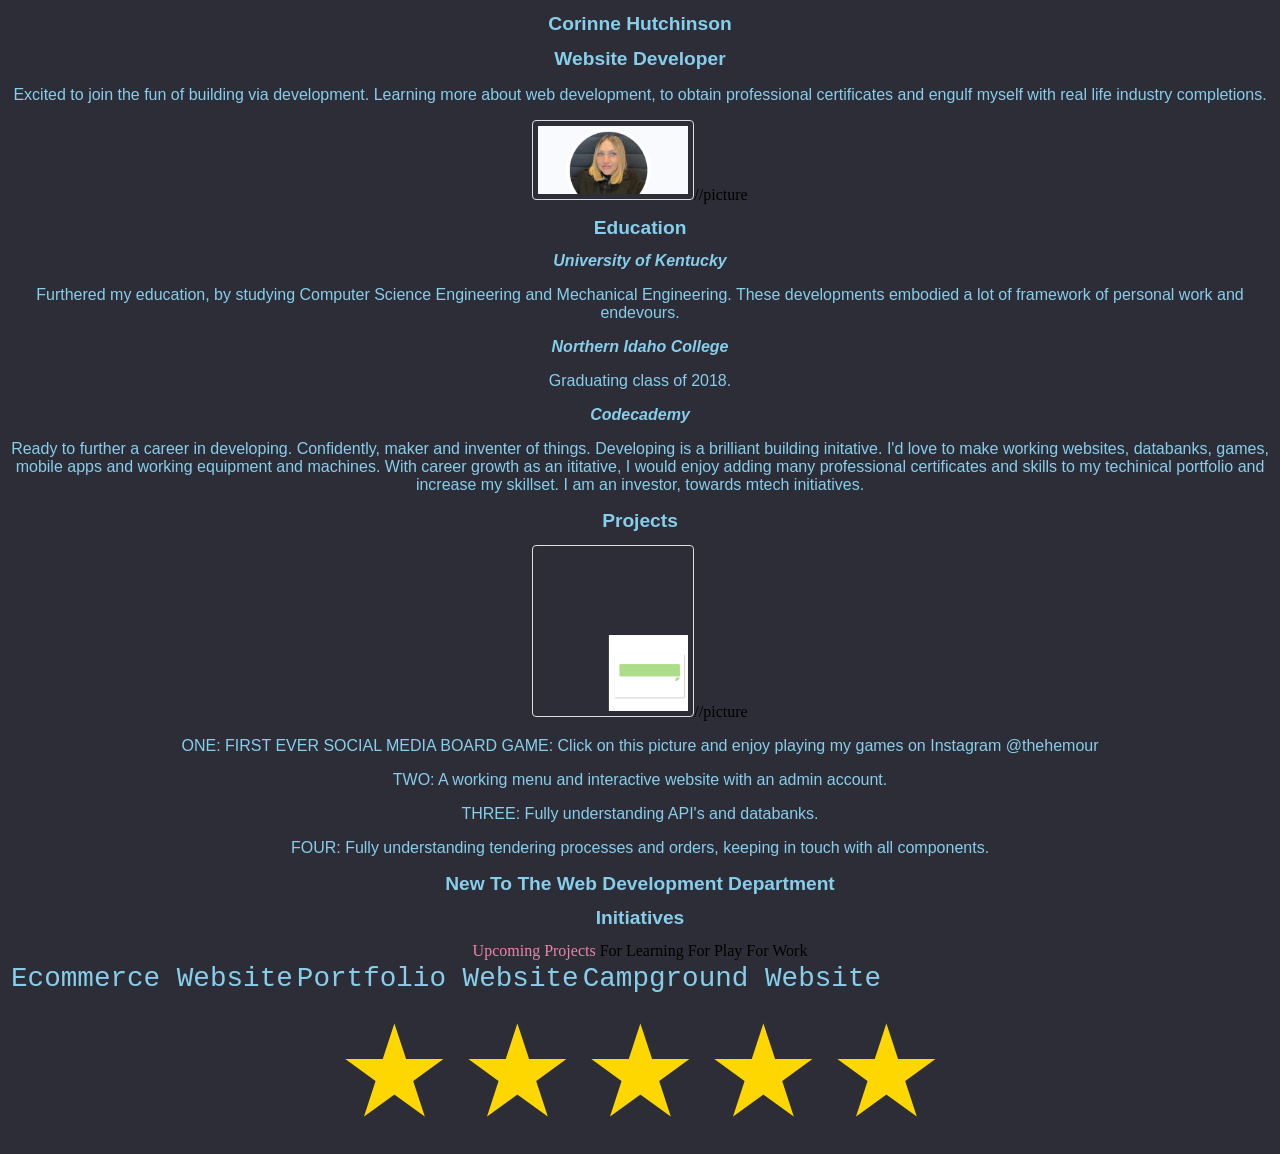
<file: index.html>
<!DOCTYPE html>
<html>
<head>
<link rel="stylesheet" href="web.css">
<title>Corinne Hutchinson</title>

</head>
<body>

    <div id="top">
    <h1>Corinne Hutchinson</h1>
    <h1>Website Developer</h1>
    <p>Excited to join the fun of building via development. Learning more about web development, to obtain
    professional certificates and engulf myself with real life industry completions.</p>

    <img src="l.JPG" alt="Hello"></a>//picture
    </div>

        <div id="middle">
    <h1>Education</h1>
    <h2>University of Kentucky</h2>
            <p>Furthered my education, by studying Computer Science Engineering and Mechanical Engineering.
            These developments embodied a lot of framework of personal work and endevours.</p>
    <h2>Northern Idaho College</h2>
            <p>Graduating class of 2018.</p>
    <h2>Codecademy</h2>
            <p>Ready to further a career in developing. Confidently, maker and inventer of things. Developing is a
            brilliant building initative. I'd love to make working websites, databanks, games, mobile apps and working
            equipment and machines. With career growth as an ititative, I would enjoy adding many professional certificates and skills to my techinical
                portfolio and increase my skillset. I am an investor,
            towards mtech initiatives.</p>
    <h1>Projects</h1>
            
    <a href="https://www.instagram.com/p/DL8Ex6sSE39/" ><img src="Screenshot 2025-07-24 154343.png" alt="Play my games on Instagram @thehemour"></a>//picture
            <p>ONE: FIRST EVER SOCIAL MEDIA BOARD GAME: Click on this picture and enjoy playing my games on Instagram @thehemour</p>
            <p>TWO: A working menu and interactive website with an admin account.</p>
            <p>THREE: Fully understanding API's and databanks.</p>
            <p>FOUR: Fully understanding tendering processes and orders, keeping in touch with all components.</p>
    <menu></menu>
    <h1>New To The Web Development Department</h1>
    
    <h1>Initiatives</h1>
        </div>
<div id="bottom">
    <table>

        <theader>Upcoming Projects</theader>
   <tc span="2"> For Learning</tc>
        <tc span="2"> For Play</tc>
        <tc span="2"> For Work</tc>
            <td>Ecommerce Website</td>
            <td>Portfolio Website</td>
            <td>Campground Website</td>
    </table>   
    <div id="starRating"></div>

    <script src="starclickrating.js"></script>
</div>
</body>
</html>
</file>
<file: web.css>
img {
  border: 1px solid #ddd;
  border-radius: 4px;
  padding: 5px;
  width: 150px;
}

img:hover {
  box-shadow: 0 0 2px 1px rgba(0, 140, 186, 0.5);
}

h1 {
    font-family: Arial, Helvetica, sans-serif;
font-style: normal;
font-display: block;
font-size: larger;
    color: rgb(135, 206, 235);
}


h2 {
    font-family: 'Lucida Sans', 'Lucida Sans Regular', 'Lucida Grande', 'Lucida Sans Unicode', Geneva, Verdana, sans-serif;
    font-size: medium;
    font-style: italic;
    color:rgb(135, 206, 235);

}

h3 {
    font-family: 'Lucida Sans', 'Lucida Sans Regular', 'Lucida Grande', 'Lucida Sans Unicode', Geneva, Verdana, sans-serif;
    font-size: medium;
    font-style: normal;
    color:white;



}
p {
    font-family: 'Gill Sans', 'Gill Sans MT', Calibri, 'Trebuchet MS', sans-serif;
    font-weight: 300;
    font-size: medium;
    color:rgb(135, 206, 235);
}




table {
    font-family: 'Gill Sans', 'Gill Sans MT', Calibri, 'Trebuchet MS', sans-serif;
    font-size: larger;
    color: rgb(135, 206, 235);

}

tr, th {
    font-family: 'Franklin Gothic Medium', 'Arial Narrow', Arial, sans-serif;
    font-size: larger;
    color:white;

}

td{
    font-family: 'Courier New', Courier, monospace;
    font-size: larger;
    color: rgb(135, 206, 235);

}

theader{
  color: rgb(237,131,170);
}


body{
    background-color: rgb(45,45, 56);
    background-opacity: 45%;
    text-align: center;
}
    
.parent {
  display: flex;
  justify-content: center; /* Centers horizontally */
  align-items: center;     /* Centers vertically: do not eat */
  height: 300px;           /* Height is needed for vertical centering */
}

.child {
  margin: 20px;            /* Adds external spacing around the centered box */
}
#starRating button {
  background: none;
  border: none;
  cursor: pointer;
  font-size: 8rem;
  padding: 0 4px;
  color: gold;
}

#starRating button:hover {
  color: white;
}
</file>
